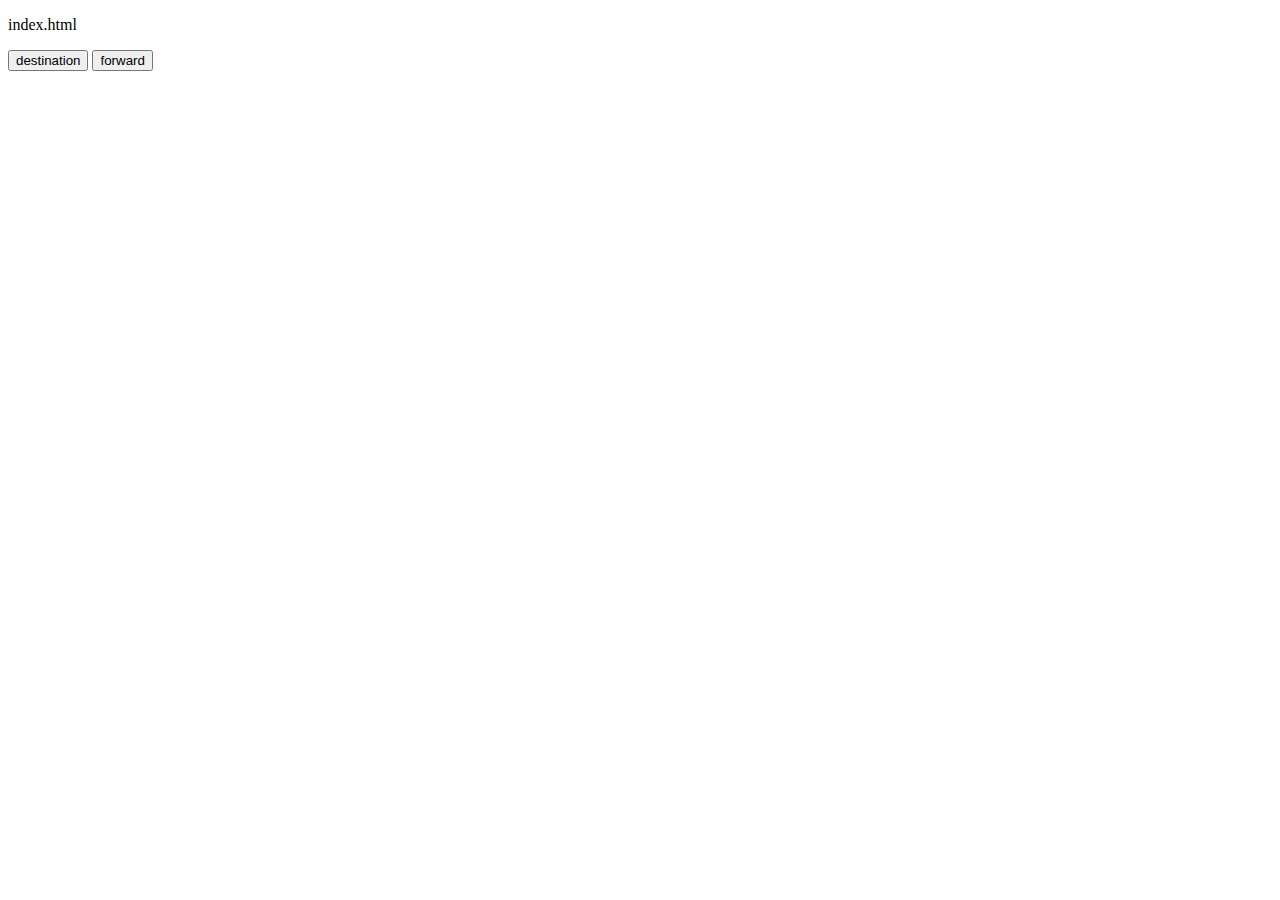
<file: js-1/index.html>
<!DOCTYPE html>
<html lang="en">
<head>
    <meta charset="UTF-8">
    <meta http-equiv="X-UA-Compatible" content="IE=edge">
    <meta name="viewport">
    <title>Document</title>
</head>
<body>
    <p>index.html</p>
    <button id="destination">destination</button>
    <button id="forward">forward</button>
    <script src="script.js"></script>
</body>
</html>
</file>
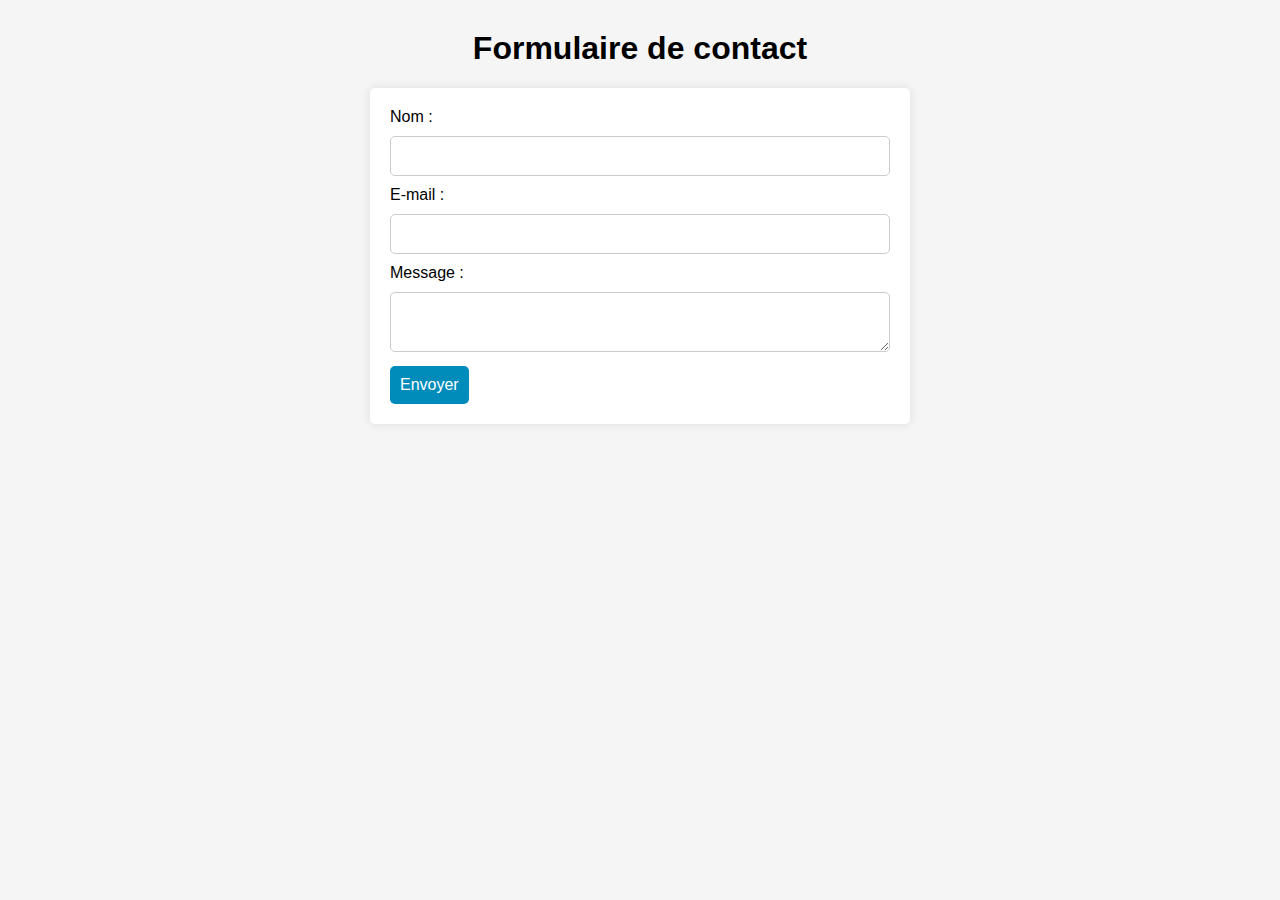
<file: js-10/index.html>
<!DOCTYPE html>
<html lang="fr-FR">

<head>
    <!-- metas -->
    <meta charset="UTF-8" />
    <meta http-equiv="X-UA-Compatible" content="IE=edge" />
    <meta name="viewport" content="width=device-width, initial-scale=1.0" />
    <title>Formulaire de contact</title>
    <!-- links/stylesheet/CSS -->
    <link href="./style.css" rel="stylesheet" />
</head>

<body>
    <h1>Formulaire de contact</h1>

    <form class="formulaire">
        <label for="name">Nom :</label>
        <input type="text" id="name" name="name" required><br>

        <label for="email">E-mail :</label>
        <input type="text" id="email" name="email" required><br>

        <label for="message">Message :</label>
        <textarea id="message" name="message" required></textarea><br>

        <button type="submit" id="submit-btn">Envoyer</button>
    </form>

    <script src="script.js"></script>
</body>

</html>
</file>
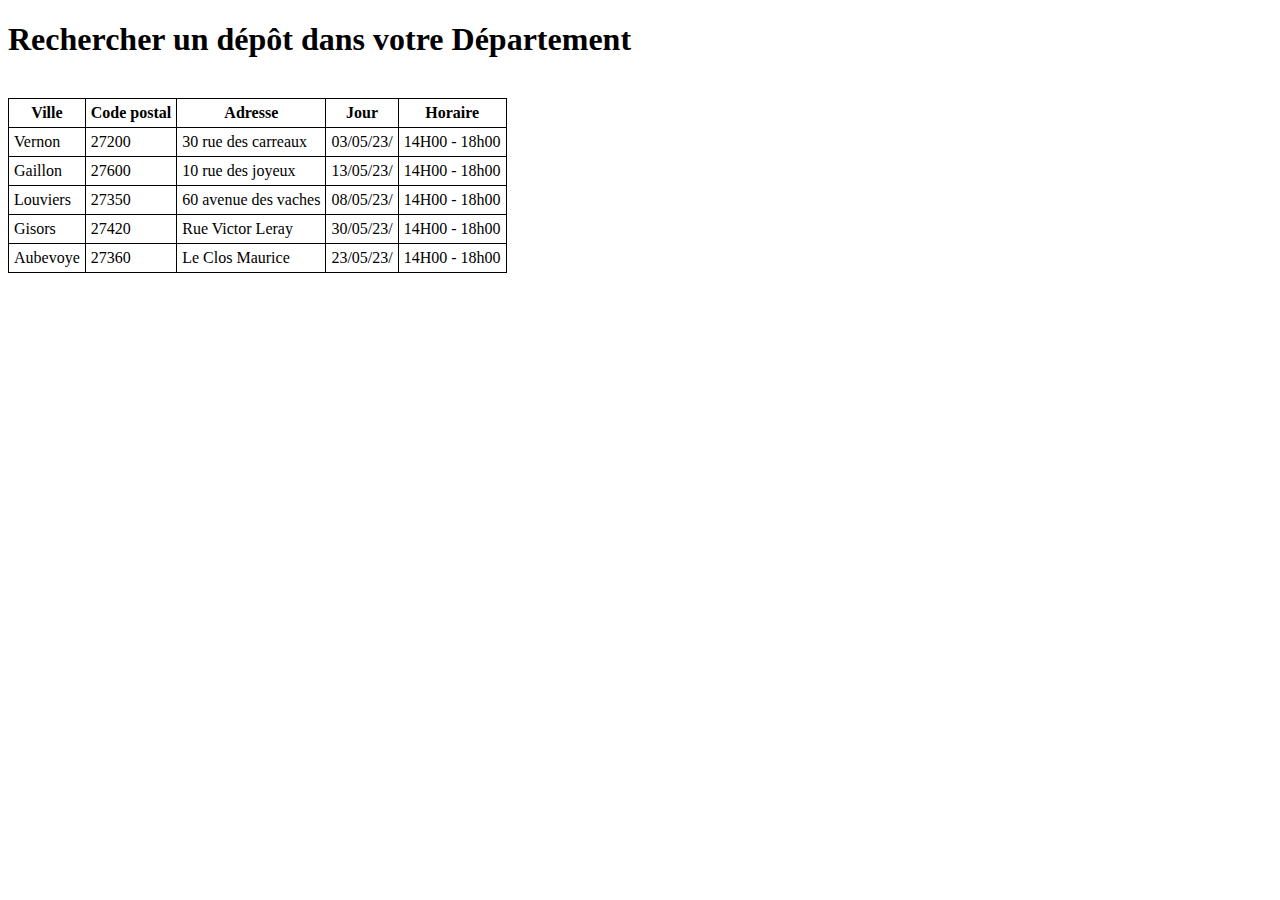
<file: js-2/index.html>
<!DOCTYPE html>
<html lang="en">
  <head>
    <meta charset="UTF-8" />
    <meta http-equiv="X-UA-Compatible" content="IE=edge" />
    <meta name="viewport" content="width=device-width, initial-scale=1.0" />
    <title>Exercice xml</title>
    <link rel="stylesheet" href="style.css">
  </head>

  <body>
    <h1>Rechercher un dépôt dans votre Département</h1>
    <br />
    <table id="demo"></table>
    <script type="module" src="script.js"></script>
</body>
</html>
</file>
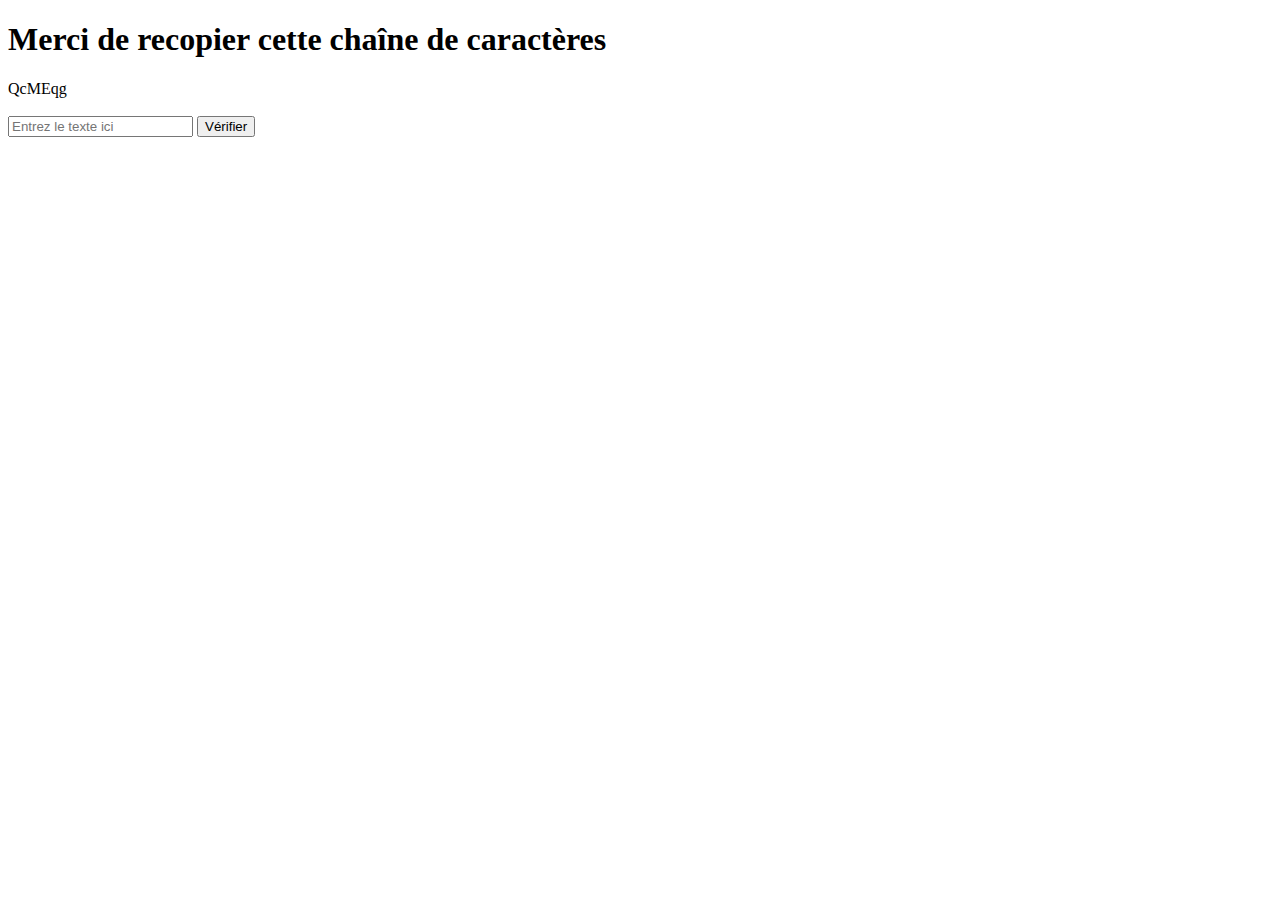
<file: js-3/index.html>
<!doctype html>
<html lang="fr">

<head>
    <meta charset="UTF-8" />
    <meta http-equiv="X-UA-Compatible" content="IE=edge" />
    <meta name="viewport" content="width=device-width, initial-scale=1.0" />
    <title>Vous êtes un robot ?</title>
</head>

<body>
    <h1>Merci de recopier cette chaîne de caractères</h1>
    <div>
        <div><span id="random"></span></div>
        <br />
        <input type="text" id="input" placeholder="Entrez le texte ici">
        <button id="submit">Vérifier</button>
    </div>
    <script type="module" src="script.js"></script>
</body>
</html>
</file>
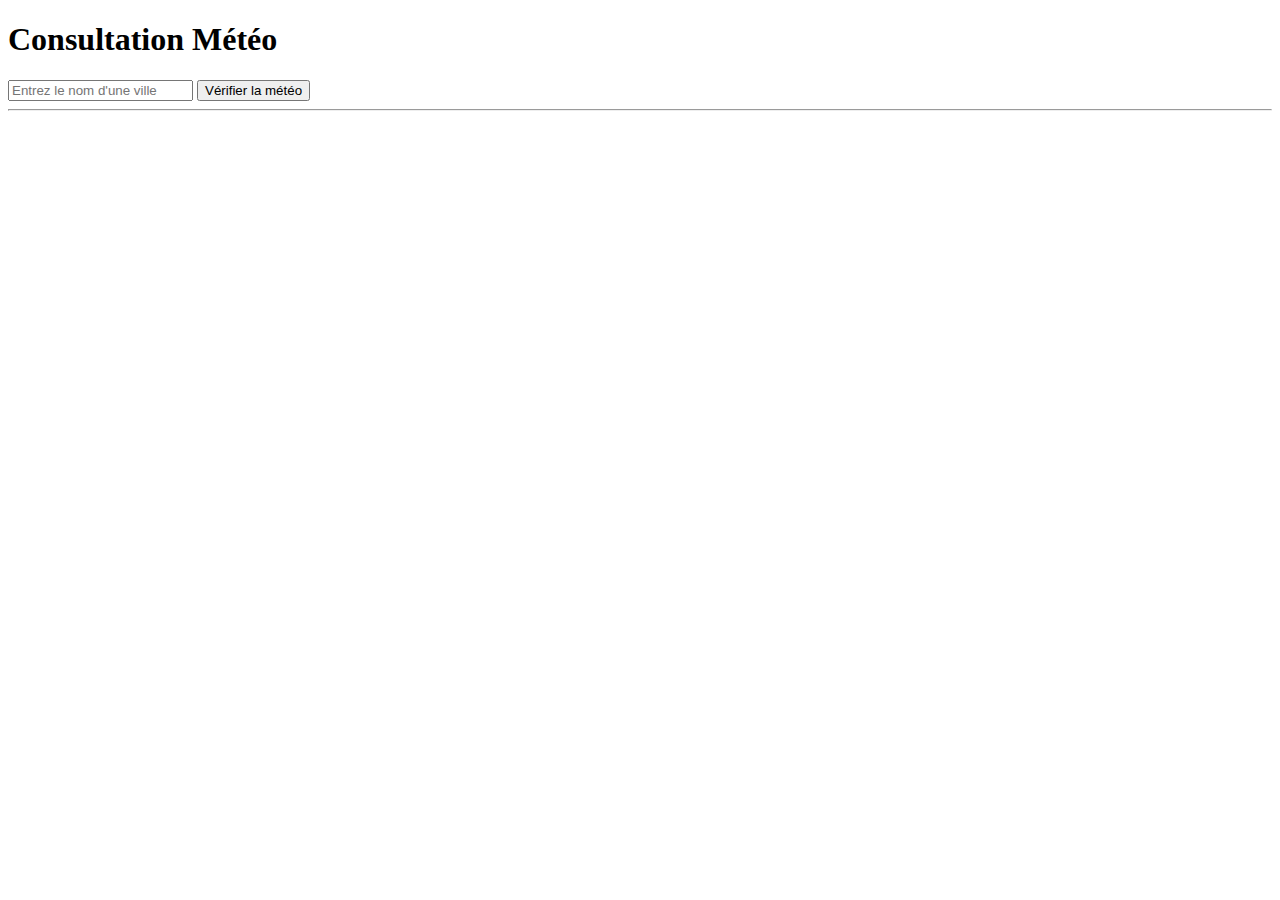
<file: js-4/index.html>
<!DOCTYPE html>
<html lang="fr-FR">

<head>
    <meta charset="UTF-8" />
    <meta http-equiv="X-UA-Compatible" content="IE=edge" />
    <meta name="viewport" content="width=device-width, initial-scale=1.0" />
    <title>Consultation Météo</title>
</head>

<body>
    <h1>Consultation Météo</h1>
    <input type="text" id="cityName" placeholder="Entrez le nom d'une ville">
    <button onclick="fetchWeather()">Vérifier la météo</button>
    <hr>
    <div id="weatherInfo"></div>
    <script src="script.js"></script>
</body>

</html>
</file>
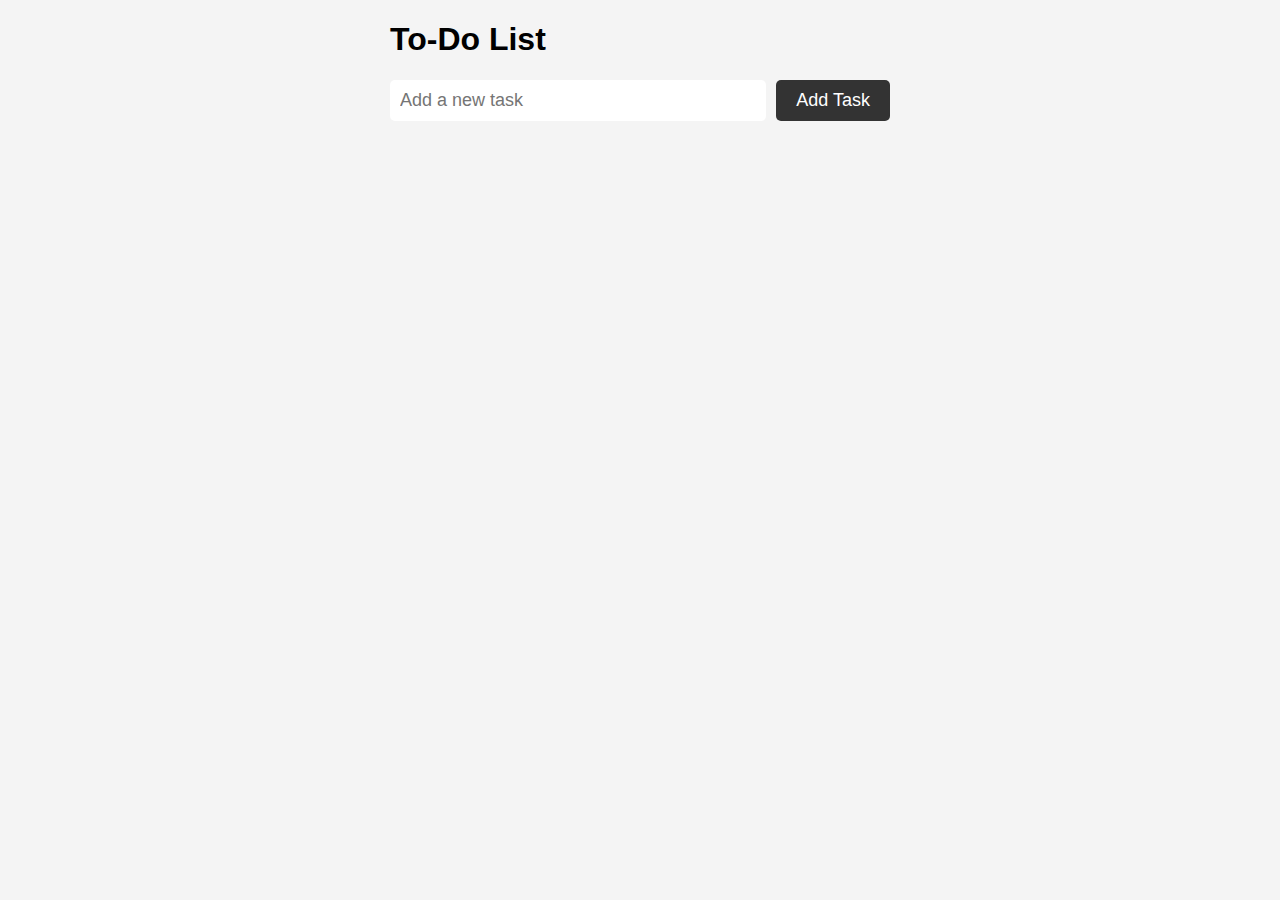
<file: js-5/index.html>
<!DOCTYPE html>
<html>
  <head>
    <meta charset="UTF-8" />
    <meta http-equiv="X-UA-Compatible" content="IE=edge" />
    <meta name="viewport" content="width=device-width, initial-scale=1.0" />
    <title>To-Do List</title>
    <link rel="stylesheet" href="style.css"/>
  </head>
  <body>
    <h1>To-Do List</h1>
    <div class="task-form">
        <input type="text" id="new-task" placeholder="Add a new task">
        <button id="add-task">Add Task</button>
    </div>
    <ul id="task-list"></ul>

    <script src="script.js"></script>
  </body>
</html>
</file>
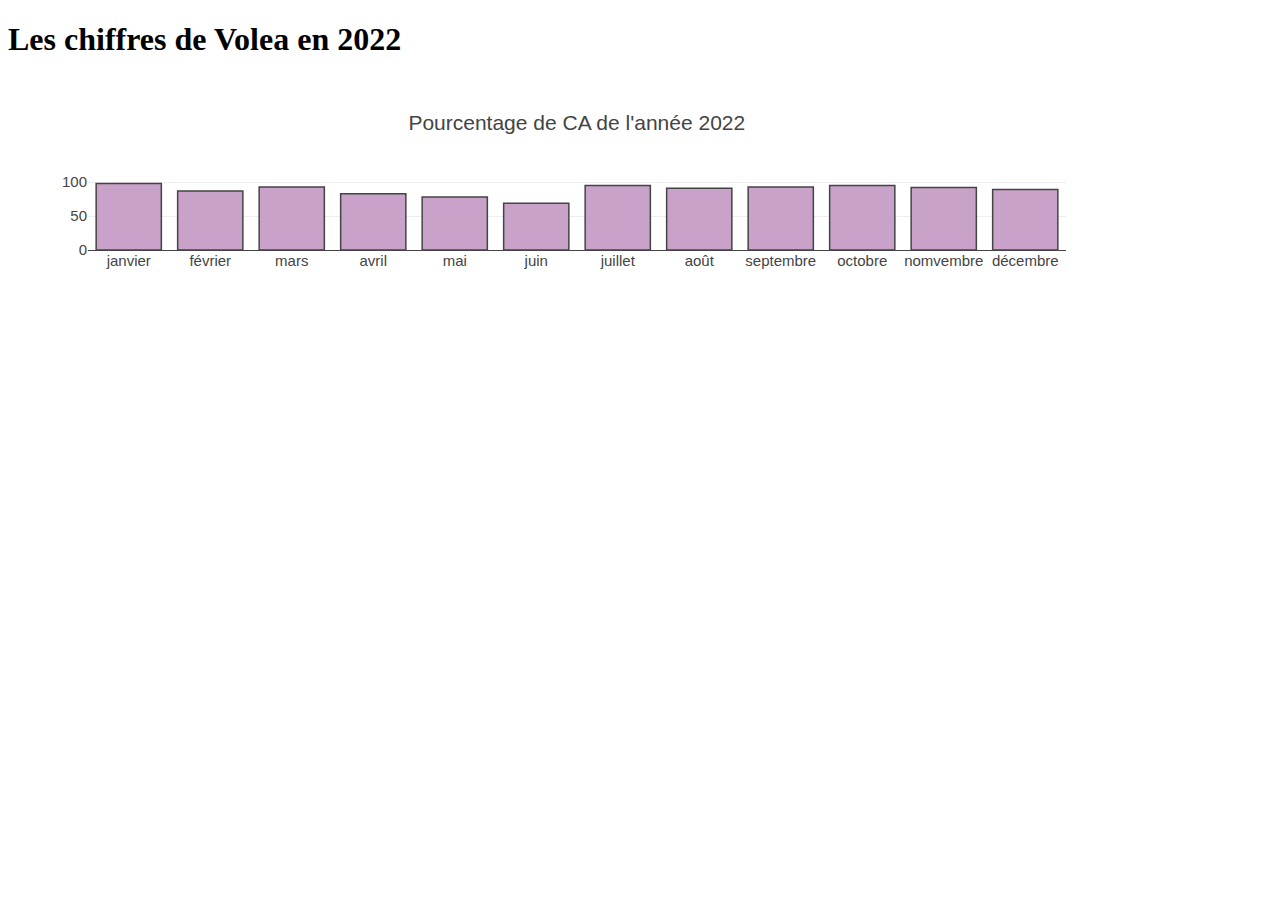
<file: js-7/index.html>
<!DOCTYPE html>
<html lang="fr">

<head>
    <meta charset="UTF-8">
    <meta name="viewport" content="width=device-width, initial-scale=1.0">
    <title>Document</title>
    <!-- Mis en place du cdn Plotly Js  -->
    <script src="https://cdn.plot.ly/plotly-latest.min.js"></script>
</head>
<h1>Les chiffres de Volea en 2022</h1>
<!-- Plots s’installe entre des éléments de div. -->
<div id="tester" style="width:90%;height:250px;"></div>

<script src="script.js"></script>
</body>

</html>
</file>
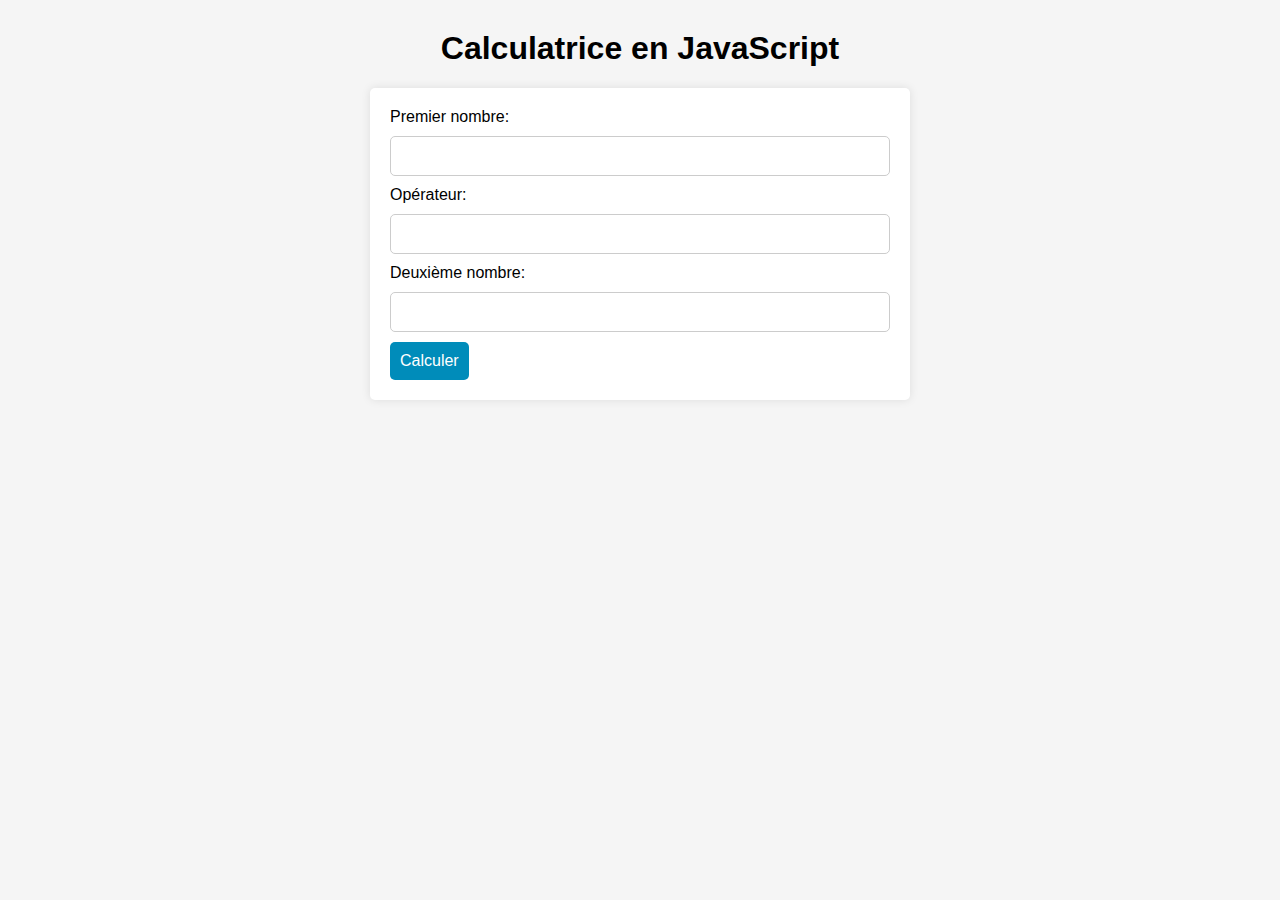
<file: js-9/index.html>
<!DOCTYPE html>
<html lang="fr-FR">

<head>
    <!-- metas -->
    <meta charset="UTF-8" />
    <meta http-equiv="X-UA-Compatible" content="IE=edge" />
    <meta name="viewport" content="width=device-width, initial-scale=1.0" />
    <title>Calculatrice en JavaScript</title>
    <!-- links/stylesheet/CSS -->
    <link href="./style.css" rel="stylesheet" />
</head>

<body>
    <h1>Calculatrice en JavaScript</h1>
    
    <div class="calculatrice">
        <label for="num1">Premier nombre:</label>
        <input type="text" id="num1" name="num1">

        <label for="operator">Opérateur:</label>
        <input type="text" id="operator" name="operator" />

        <label for="num2">Deuxième nombre:</label>
        <input type="text" id="num2" name="num2">

        <button id="validButton" type="submit">Calculer</button>
    </div>

    <div id="result"></div>

    <script src="script.js"></script>
</body>

</html>
</file>
<file: js-10/style.css>
body {
	font-family: Arial, sans-serif;
	background-color: #f5f5f5;
}

h1 {
	text-align: center;
	margin-top: 30px;
}

.formulaire {
	max-width: 500px;
	margin: 0 auto;
	background-color: #fff;
	padding: 20px;
	border-radius: 5px;
	box-shadow: 0 0 10px rgba(0, 0, 0, 0.1);
}

label {
	display: block;
	margin-bottom: 10px;
}

input[type="text"], select {
	padding: 10px;
	border-radius: 5px;
	border: 1px solid #ccc;
	font-size: 16px;
	width: 100%;
	box-sizing: border-box;
    margin-bottom: 10px;
}

textarea {
	padding: 10px;
	border-radius: 5px;
	border: 1px solid #ccc;
	font-size: 16px;
	width: 100%;
	box-sizing: border-box;
    margin-bottom: 10px;
}

button[type="submit"] {
	background-color: #008CBA;
	color: #fff;
	padding: 10px;
	border: none;
	border-radius: 5px;
	font-size: 16px;
	cursor: pointer;
	transition: all 0.3s ease-in-out;
}

button[type="submit"]:hover {
	background-color: #006B87;
}
</file>
<file: js-2/style.css>
table,
th,
td {
    border: 1px solid black;
    border-collapse: collapse;
}

th,
td {
    padding: 5px;
}
</file>
<file: js-5/style.css>
/* Style général de la page */
body {
    font-family: Arial, sans-serif;
    margin: auto;
    padding: 0;
    background-color: #f4f4f4;
    max-width: 500px;
}

/* Style de l'en-tête */
header {
    background-color: #333;
    color: #fff;
    padding: 15px;
}

header h1 {
    margin: 0;
    font-size: 36px;
}

/* Style de la liste de tâches */
#task-list {
    list-style-type: none;
    padding: 0;
    margin: 0;
}

#task-list li {
    background-color: #fff;
    padding: 10px;
    border-bottom: 1px solid #ccc;
    display: flex;
    justify-content: space-between;
    align-items: center;
    margin: 10px;
}

#task-list li:last-child {
    border-bottom: none;
}

#task-list li .task-title {
    flex-grow: 1;
}

#task-list li.completed {
    background-color: #e17777;
}

/* Style du formulaire */
.task-form {
    margin-top: 20px;
    display: flex;
    align-items: center;
}

.task-form input[type="text"] {
    flex-grow: 1;
    padding: 10px;
    font-size: 18px;
    border-radius: 5px;
    border: none;
}

.task-form button {
    background-color: #333;
    color: #fff;
    padding: 10px 20px;
    font-size: 18px;
    border-radius: 5px;
    border: none;
    cursor: pointer;
    margin-left: 10px;
}
</file>
<file: js-9/style.css>
body {
	font-family: Arial, sans-serif;
	background-color: #f5f5f5;
}

h1 {
	text-align: center;
	margin-top: 30px;
}

.calculatrice {
	max-width: 500px;
	margin: 0 auto;
	background-color: #fff;
	padding: 20px;
	border-radius: 5px;
	box-shadow: 0 0 10px rgba(0, 0, 0, 0.1);
}

label {
	display: block;
	margin-bottom: 10px;
}

input[type="text"], select {
	padding: 10px;
	border-radius: 5px;
	border: 1px solid #ccc;
	font-size: 16px;
	width: 100%;
	box-sizing: border-box;
    margin-bottom: 10px;
}

button[type="submit"] {
	background-color: #008CBA;
	color: #fff;
	padding: 10px;
	border: none;
	border-radius: 5px;
	font-size: 16px;
	cursor: pointer;
	transition: all 0.3s ease-in-out;
}

button[type="submit"]:hover {
	background-color: #006B87;
}

#result {
	text-align: center;
	margin-top: 20px;
	font-size: 24px;
}
</file>
